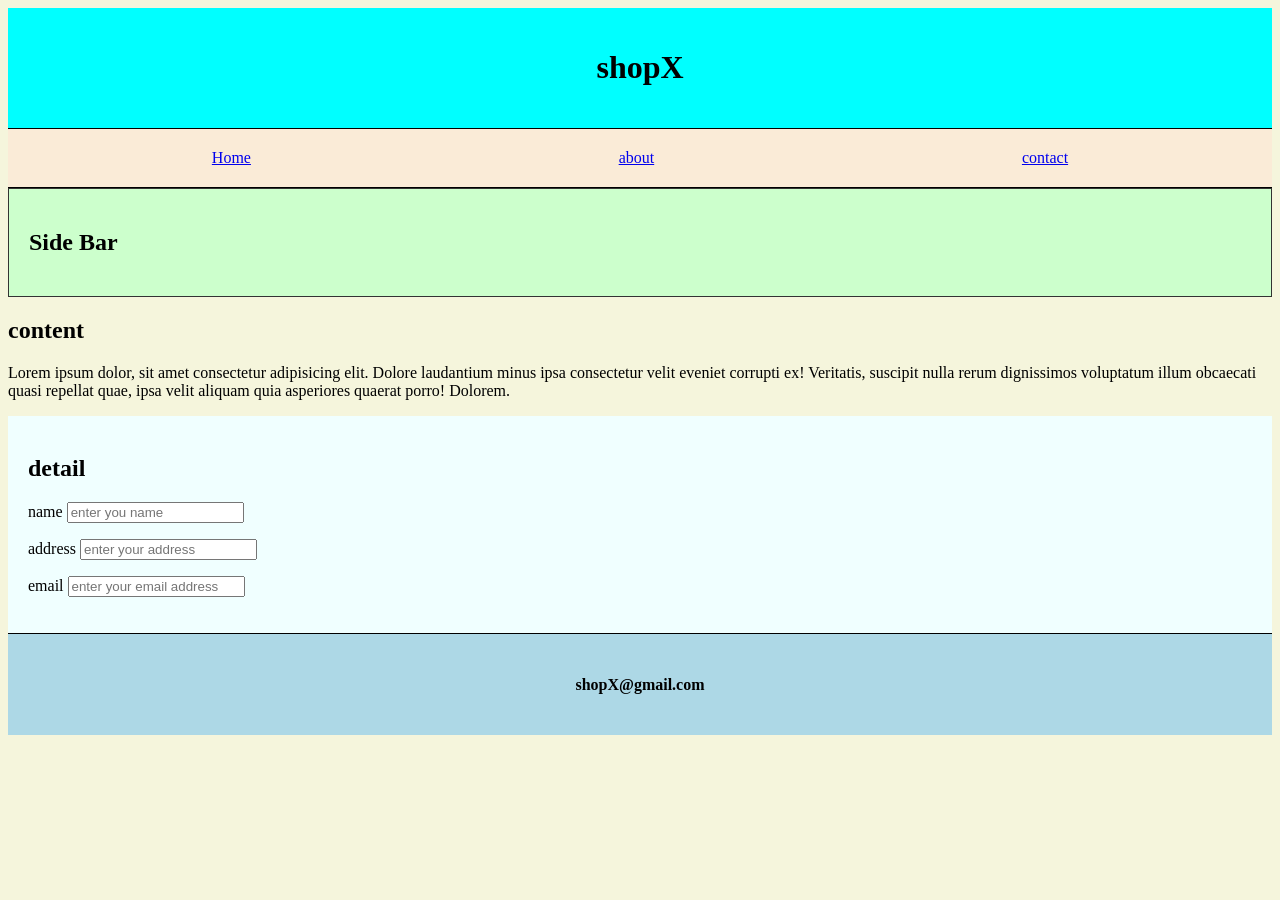
<file: assignment/index.html>
<!DOCTYPE html>
<html lang="en">
<head>
    <meta charset="UTF-8">
    <meta name="viewport" content="width=device-width, initial-scale=1.0">
    <title>Document</title>
    <link rel="stylesheet" href="style.css">
</head>
<body>
    <header class="header">
        <h1>shopX</h1>
    </header>
    <nav class="navbar">
        <a href="#">Home</a>
        <a href="#">about</a>
        <a href="#">contact</a>
    </nav>
    <div class="container">
         
            <aside class="sidebar">
            <h2>Side Bar</h2>
        </aside>
        
    <main class="content">
        <h2>content</h2>
        <p>Lorem ipsum dolor, sit amet consectetur adipisicing elit. Dolore laudantium minus ipsa consectetur velit eveniet corrupti ex! Veritatis, suscipit nulla rerum dignissimos voluptatum illum obcaecati quasi repellat quae, ipsa velit aliquam quia asperiores quaerat porro! Dolorem.</p>
    </main>   
    <section class="form">
        <h2>detail</h2>
        <form action="info">
            <p>
            <label for="name">name</label>
            <input type="text" placeholder="enter you name">
            </p>
            <p>
            <label for="address">address</label>
            <input type="text" placeholder="enter your address">
            </p>
            <p>
            <label for="email">email</label>
            <input type="email" placeholder="enter your email address">
            </p>

        </form>
    </section> 
    </div>
    <footer class="footer">
        <h4>shopX@gmail.com</h4>
    </footer>

</body>
</html>
</file>
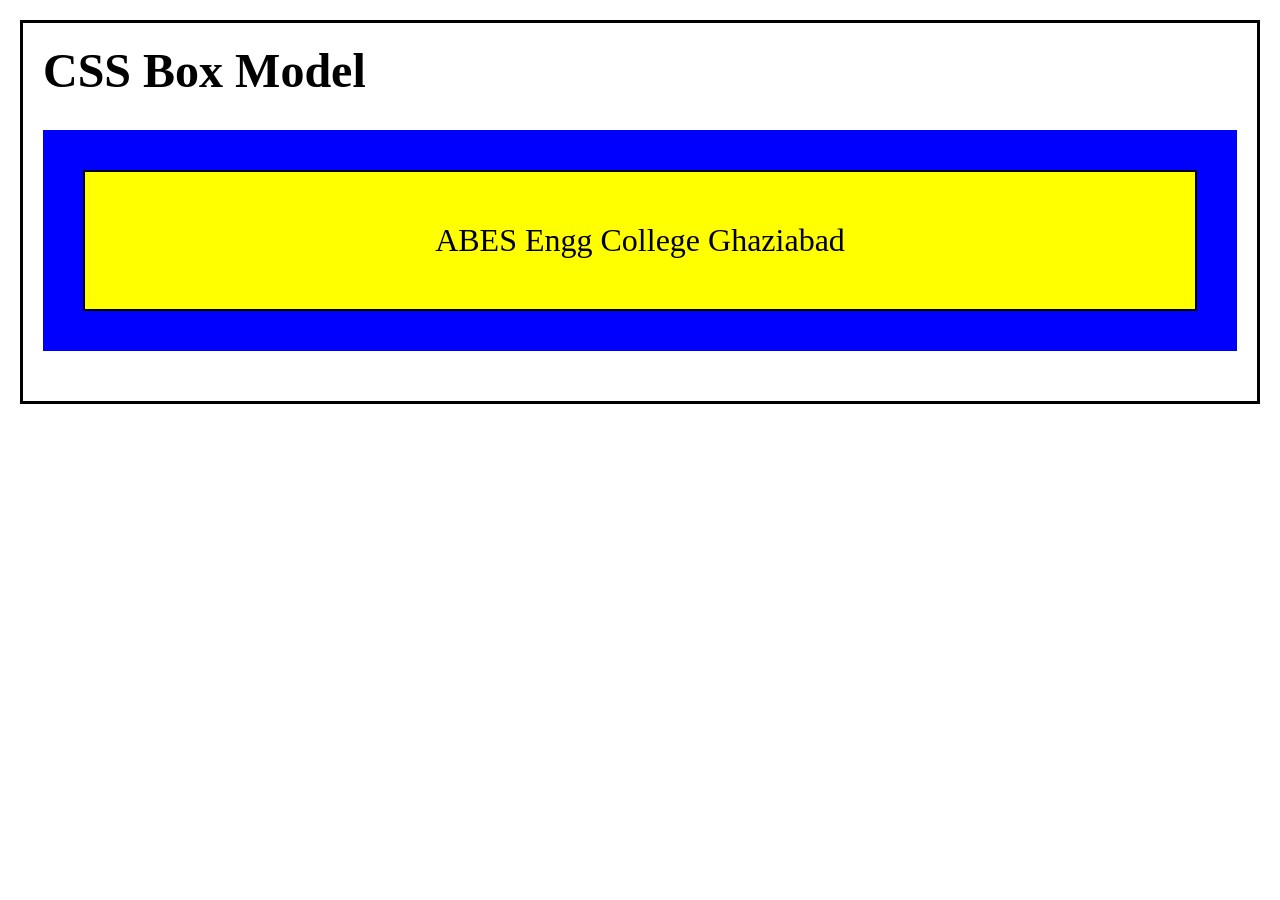
<file: assignment3/index.html>
<!DOCTYPE html>
<html>
<head>
    <link rel="stylesheet" href="style.css">
</head>
<body>
    <div class="outer-box">
        <h1>CSS Box Model</h1>
        <div class="blue-box">
            <div class="yellow-box">
                ABES Engg College Ghaziabad
            </div>
        </div>
    </div>
</body>
</html>
</file>
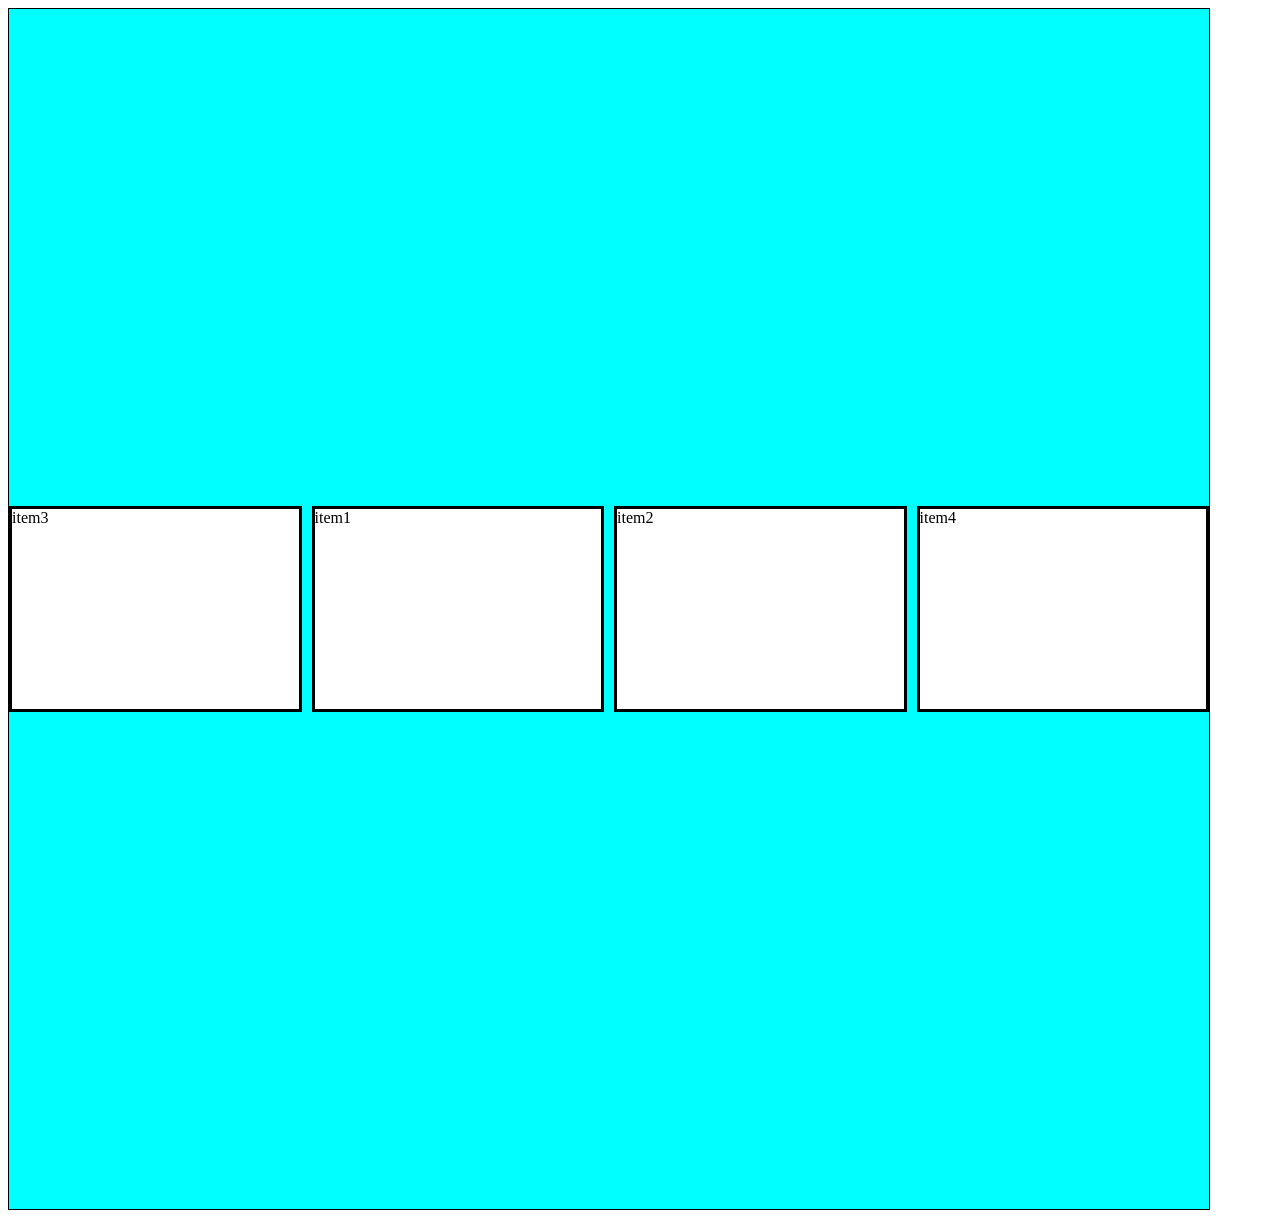
<file: flex bocks/index.html>
<!DOCTYPE html>
<html lang="en">
<head>
    <meta charset="UTF-8">
    <meta name="viewport" content="width=device-width, initial-scale=1.0">
    <title>flex bocks</title>
    <link rel="stylesheet" href="style.css">
</head>
<body>
    <div class="container">
        <div class="item">item1</div>
        <div class="item">item2</div>
        <div class="item item3">item3</div>
        <div class="item">item4</div>
    </div>
</body>
</html>
</file>
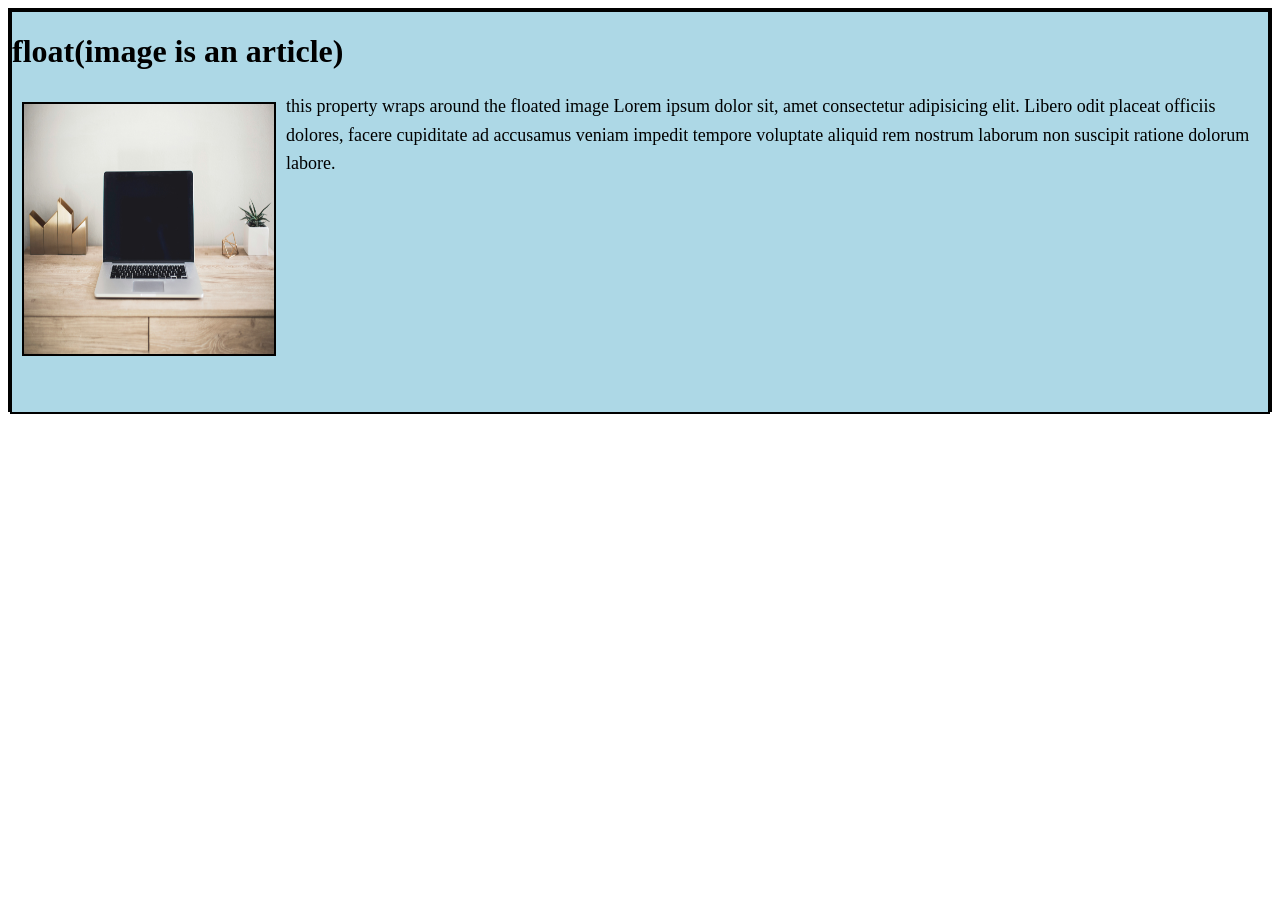
<file: float image/index.html>
<!DOCTYPE html>
<html lang="en">
<head>
    <meta charset="UTF-8">
    <meta name="viewport" content="width=device-width, initial-scale=1.0">
    <title>float</title>
    <link rel="stylesheet" href="style.css">
</head>
<body>
    <div id="container">
        <div>
            <h1>float(image is an article)</h1>
            <img src="kari-shea-1SAnrIxw5OY-unsplash.jpg" alt="img">
            <p>this property wraps around the floated image Lorem ipsum dolor sit, amet consectetur adipisicing elit. Libero odit placeat officiis dolores, facere cupiditate ad accusamus veniam impedit tempore voluptate aliquid rem nostrum laborum non suscipit ratione dolorum labore.</p>


        </div> 
    </div>
</body>
</html>
</file>
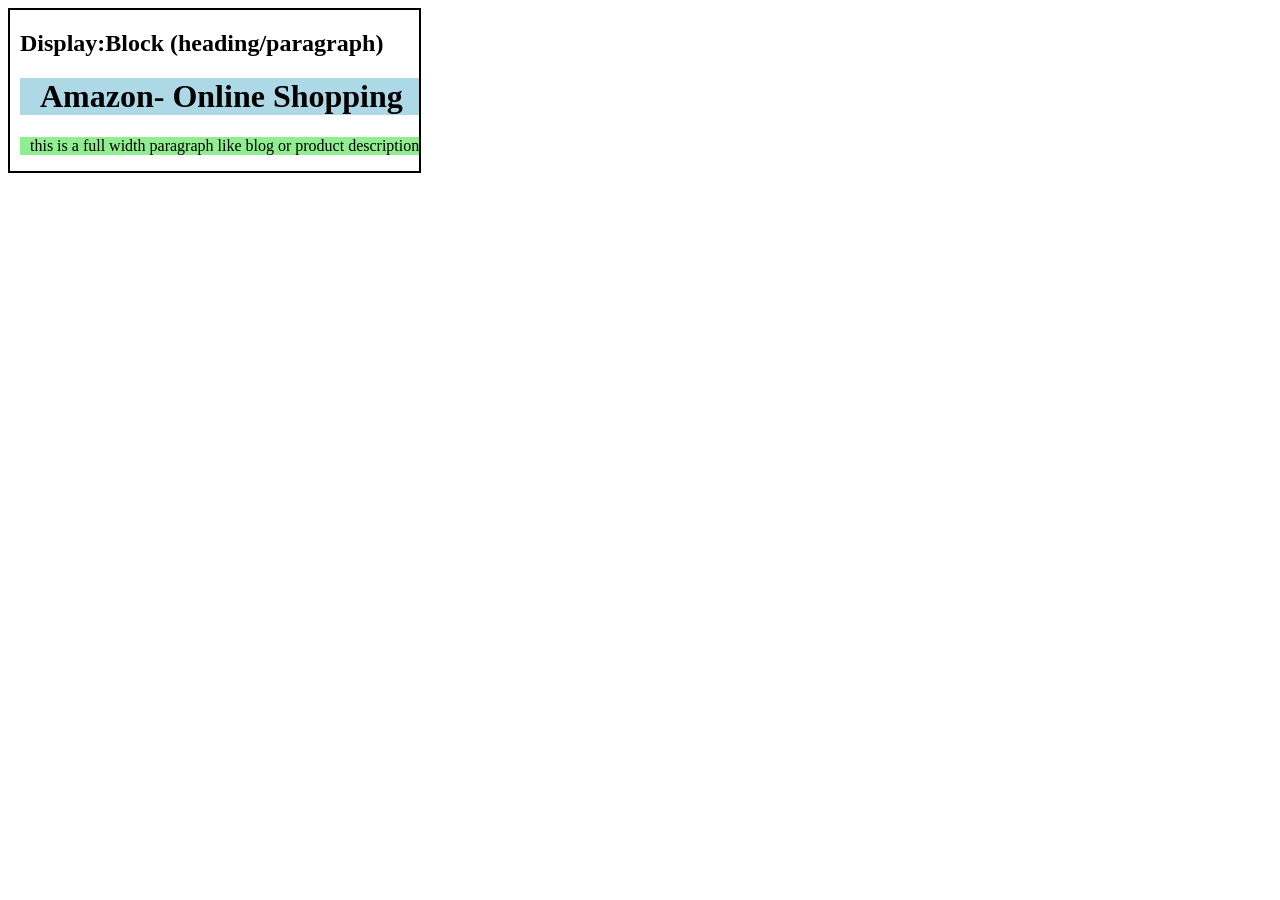
<file: display element/amazon/index.html>
<!DOCTYPE html>
<html lang="en">
<head>
    <meta charset="UTF-8">
    <meta name="viewport" content="width=device-width, initial-scale=1.0">
    <title>inline</title>
    <link rel="stylesheet" href="style.css">
</head>
<body>
    <div class="box"> 
        <h2>Display:Block  (heading/paragraph)</h2>
        <h1>Amazon- Online Shopping</h1>
        <p>this is a full width paragraph like blog or product description</p>

    </div>
</body>
</html>
</file>
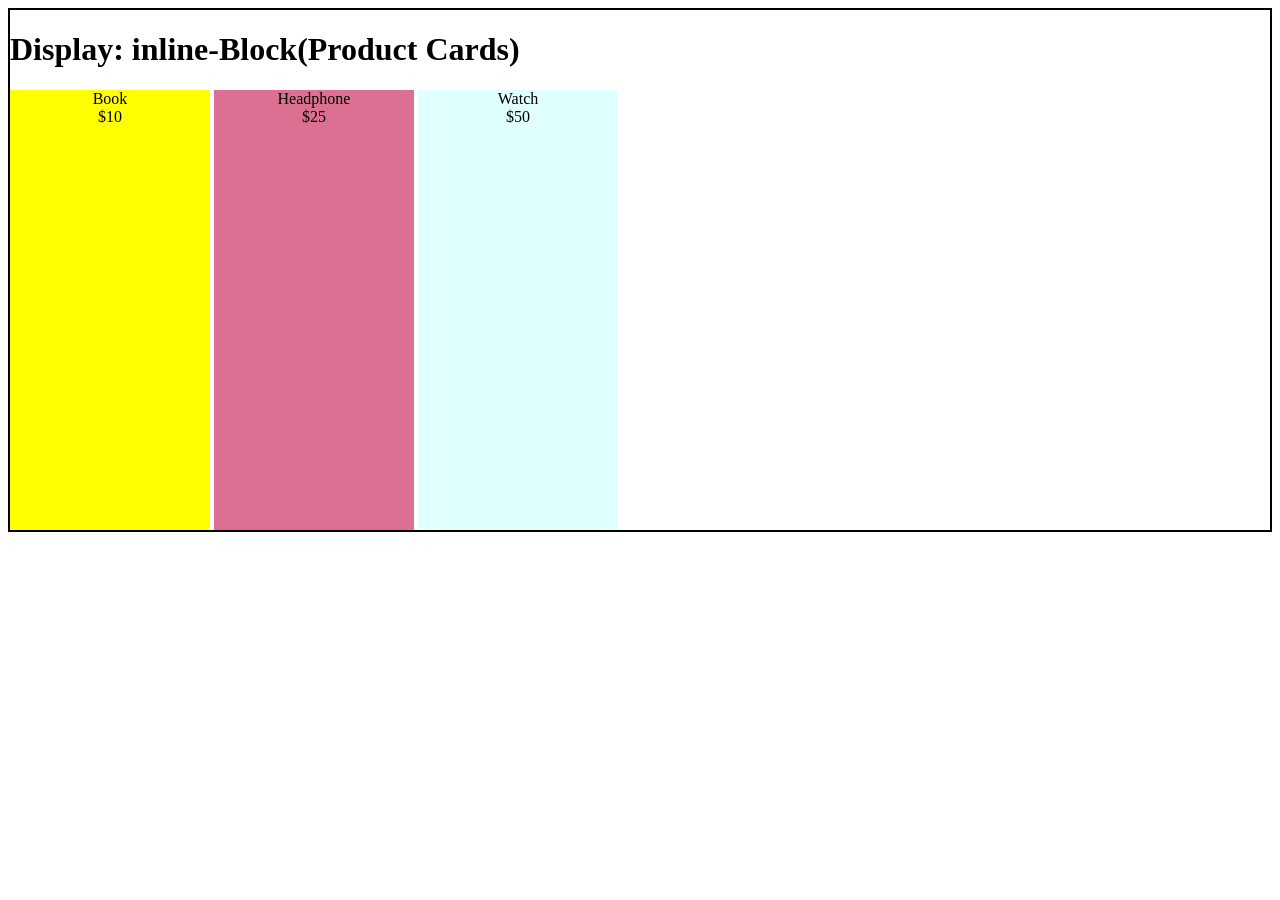
<file: display element/product cards/index.html>
<!DOCTYPE html>
<html lang="en">
<head>
    <meta charset="UTF-8">
    <meta name="viewport" content="width=device-width, initial-scale=1.0">
    <title>Document</title>
    <link rel="stylesheet" href="style.css">
</head>
<body>
    <div class="bdr">
        <h1>
            Display: inline-Block(Product Cards)
        </h1>
        <div class="box box1">Book <br>$10</div>
        <div class="box box2">Headphone <br>$25</div>
        <div class="box box3">Watch <br>$50</div>
    </div>
</body>
</html>
</file>
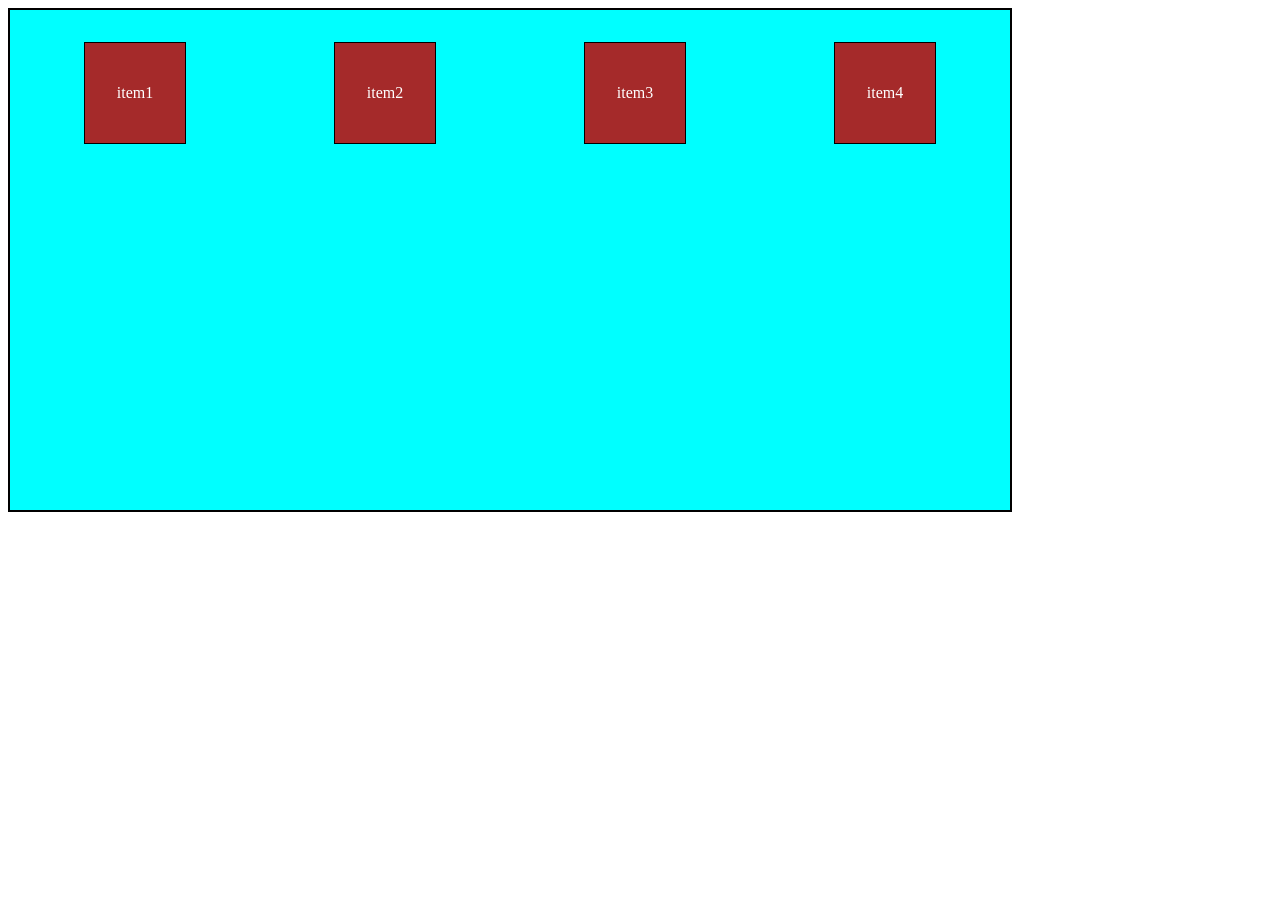
<file: grit/grid.html>
<!DOCTYPE html>
<html lang="en">
<head>
    <meta charset="UTF-8">
    <meta name="viewport" content="width=device-width, initial-scale=1.0">
    <title>GRID</title>
    <link rel="stylesheet" href="grid.css">
</head>
<body>
         <div class="container">
            <div class="item item1">item1</div>
            <div class="item item2">item2</div>
            <div class="item item3">item3</div>
            <div class="item item4">item4</div>
         </div>
         
</body>
</html>
</file>
<file: assignment/style.css>
body{
    background-color: beige;
}

.header{
    background-color: aqua;
    padding: 20px;
    text-align: center;
    border-bottom: 1px solid black;
}
.navbar{
    background-color: antiquewhite;
    padding: 20px;
    display: flex;
    align-items: center;
    justify-content: space-around;
    border-bottom: 1px solid black;
}

.footer{
    background-color: lightblue;
    padding: 20px;
    text-align: center;
    border-top: 1px solid black;
}
.form{
    background-color: azure;
    padding: 20px;
}
.form-section input {
    margin-bottom: 10px;
    padding: 5px;
    width: 100%;
}
.sidebar {
    background-color: #ccffcc; 
    padding: 20px;
    border: 1px solid #333;
}
</file>
<file: assignment3/style.css>
body {
    margin: 20px;
}

.outer-box {
    border: 3px solid black;
    padding: 20px;
    background: white;
}

h1 {
    font-size: 3em;
    font-family: Times New Roman, Times, serif;
    font-weight: bold;
    margin-top: 0;
}

.blue-box {
    background: blue;
    padding: 40px;
    margin: 30px 0;
}

.yellow-box {
    background: yellow;
    text-align: center;
    padding: 50px 0;
    font-size: 2em;
    font-family: Times New Roman, Times, serif;
    border: 2px solid #000;
}
</file>
<file: flex bocks/style.css>
.container{
    display: flex;
    height: 1200px;
    width: 1200px;
    background-color: aqua;
    border: 1px solid black;
    flex-direction: row;
    flex-wrap:wrap;
    /* justify-content: center; */
    align-items: center;
    align-content: space-around ;
    row-gap:10px;
    column-gap: 10px;
}

.item{
    height: 200px ;
    width: 200px;
    background-color: white ;
    border: solid black;
    flex: row;
    flex-grow:1;

}

.item3{
    order: -1;
    flex-shrink: 3;
}
</file>
<file: float image/style.css>
img {
  float: left;              /* makes the image float to the right */
  width: 250px;
  height: 250px;            /* set image width */
  margin: 10px;              /* adds space around the image */
  display:inline-block;
  border:2px solid black;
       /* rounded corners */
}
p {
  font-size: 18px;
  line-height: 1.6;
  padding-left: 10px;
  
}
div{
    border:2px solid black;
    height: 400px;

    background-color: lightblue;
}
h2{
    padding-left: 10px;
}
</file>
<file: display element/amazon/style.css>
h1{
    background-color: lightblue;
    padding-left: 20px;
}
p{
    background-color: lightgreen;
    padding-left: 10px;
}
.box{
    border: 2px  solid black;
    display: inline-block;
    padding-left: 10px;
}
</file>
<file: display element/product cards/style.css>
.bdr{
    border: 2px solid black;
}

.box{
    display: inline-block;
    height: 440px;
    width: 200px;
    text-align: center;
    
}
.box1{
    background-color: yellow;
}
.box2{
    background-color: palevioletred;
}
.box3{
    background-color: lightcyan;
}
</file>
<file: grit/grid.css>
.container{
    display: grid;
    height: 500px;
    width: 1000px;
    background-color: aqua;
    border: 2px  solid black;
  /* grid-template-columns: repeat(4,1fr); */
  grid-template-columns: 100px  100px 100px 100px;
  grid-template-rows:repeat(3,1fr);
  grid-template-areas: "header header header header" "main main . sidebar" "footer footer footer footer";
  /* row-gap: 2px;
  column-gap: 2px; */
  justify-items: center;
  align-items: center;
  justify-content: space-around;
  align-content: space-around;
  

  
}
.item{
    height: 100px;
    width: 100px;
   background-color: brown;
    border: 1px solid black ;
    text-align: center;
    align-content: center ;
    color: white;
}
/* 
.item1{
     grid-area: header;
}
.item2{
    grid-area: main;
}
item3{
    grid-area: sidebar;
}
.item4{
    grid-area: footer;
} */
</file>
